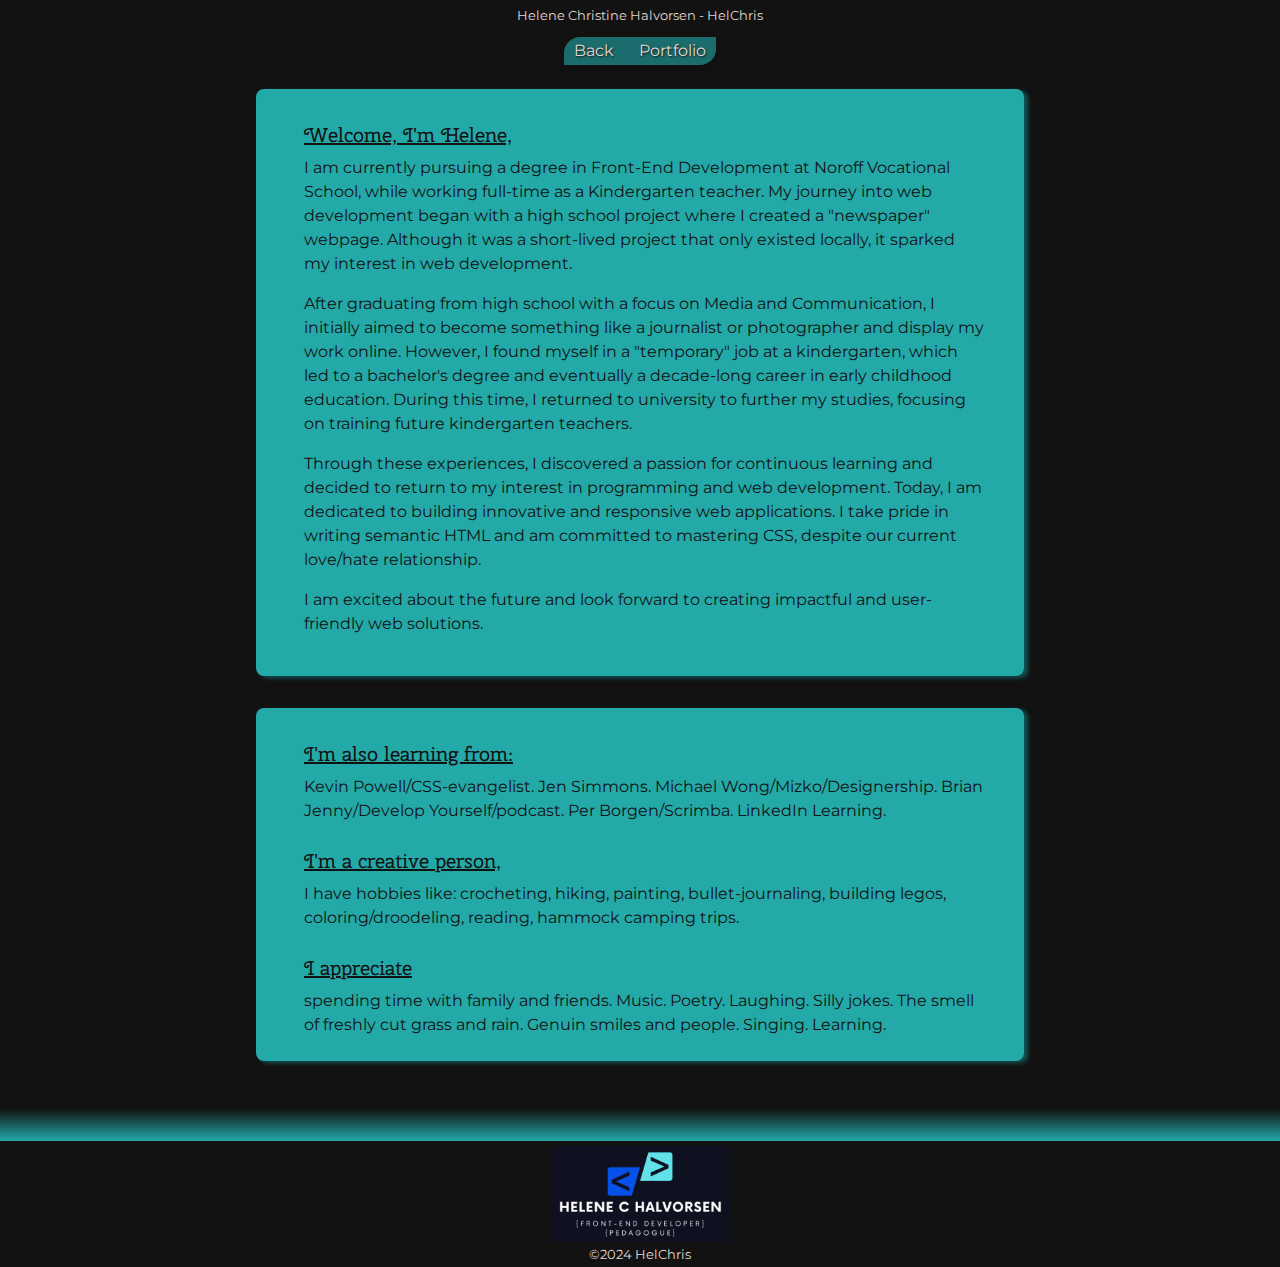
<file: about.html>
<!DOCTYPE html>
<html lang="en">

<head>
  <meta charset="UTF-8">
  <meta name="viewport" content="width=device-width, initial-scale=1.0">
  <meta name="description" content="About-page, Portfolio Helene Christine - HelChris" />
  <title>About | HeleneChristine |HelChris</title>
  <link rel="apple-touch-icon" sizes="180x180" href="/images/apple-touch-icon.png">
  <link rel="icon" type="image/png" sizes="32x32" href="/images/favicon-32x32.png">
  <link rel="icon" type="image/png" sizes="16x16" href="/images/favicon-16x16.png">
  <link rel="manifest" href="/site.webmanifest">
  <link rel="preconnect" href="https://fonts.googleapis.com">
  <link rel="preconnect" href="https://fonts.gstatic.com" crossorigin>
  <link
    href="https://fonts.googleapis.com/css2?family=Cherry+Swash:wght@400;700&family=Montserrat:ital,wght@0,100..900;1,100..900&family=Raleway:ital,wght@0,100..900;1,100..900&display=swap"
    rel="stylesheet">
  <link rel="stylesheet" type="text/css" href="./css/styles.css" />
</head>

<body>
  <header>
    <div class="header-box">
      <small class="montserrat-p">Helene Christine Halvorsen - HelChris</small>
    </div>
    <div class="nav-box cherry-swash-regular">
      <nav id="main-navigation">
        <a href="index.html" class="nav-a">Back</a>
        <a href="portfolio.html" class="nav-a">Portfolio</a>
      </nav>
    </div>
  </header>
  <main class="about-page">
    <div class="about-box">
      <div class="about-text">
        <h1 class="cherry-swash-regular h1-about">Welcome, I'm Helene,</h1>
        <p class="skills-p about-p">I am currently pursuing a degree in Front-End Development at Noroff Vocational
          School, while working full-time as a
          Kindergarten teacher. My journey into web development began with a high school project where I created a
          "newspaper"
          webpage. Although it was a short-lived project that only existed locally, it sparked my interest in web
          development.</p>
        <p class="skills-p about-p">After graduating from high school with a focus on Media and Communication, I
          initially aimed to become something like a journalist or photographer and display my work online. However, I
          found myself in a "temporary" job at a kindergarten, which led to a
          bachelor's
          degree and eventually a decade-long career in early childhood education. During this time, I returned to
          university to
          further my studies, focusing on training future kindergarten teachers.</p>
        <p class="skills-p about-p">Through these experiences, I discovered a passion for continuous learning and
          decided to return to my interest in
          programming and web development. Today, I am dedicated to building innovative and responsive web applications.
          I take
          pride in writing semantic HTML and am committed to mastering CSS, despite our current love/hate relationship.
        </p>
        <p class="skills-p about-p">I am excited about the future and look forward to creating impactful and
          user-friendly web solutions.</p>
      </div>
    </div>
    <div class="about-box last-about-box">
      <div class="about-text">
        <h2 class="cherry-swash-regular h1-about">I'm also learning from:</h2>
        <p class="skills-p about-p">Kevin Powell/CSS-evangelist. Jen Simmons. Michael Wong/Mizko/Designership. Brian
          Jenny/Develop Yourself/podcast. Per Borgen/Scrimba. LinkedIn Learning. </p>
        <h2 class="cherry-swash-regular h1-about">I'm a creative person,</h2>
        <p class="skills-p about-p">I have hobbies like: crocheting, hiking, painting, bullet-journaling, building
          legos, coloring/droodeling, reading, hammock camping trips.</p>
        <h2 class="cherry-swash-regular h1-about">I appreciate</h2>
        <p class="skills-p about-p">spending time with family and friends. Music. Poetry. Laughing. Silly jokes. The
          smell of freshly cut grass and rain. Genuin smiles and people. Singing. Learning. </p>
      </div>
    </div>
  </main>
  <footer>
    <div class="footer-container">
      <a href="#">
        <img src="images/logo-hch-small-dark.png" class="logo-img"
          alt="logo, Helene C Halvorsen, front-end developer and Pedagogue.">
      </a>
      <small class="montserrat-p">©2024 HelChris</small>
    </div>
  </footer>

</body>

</html>
</file>
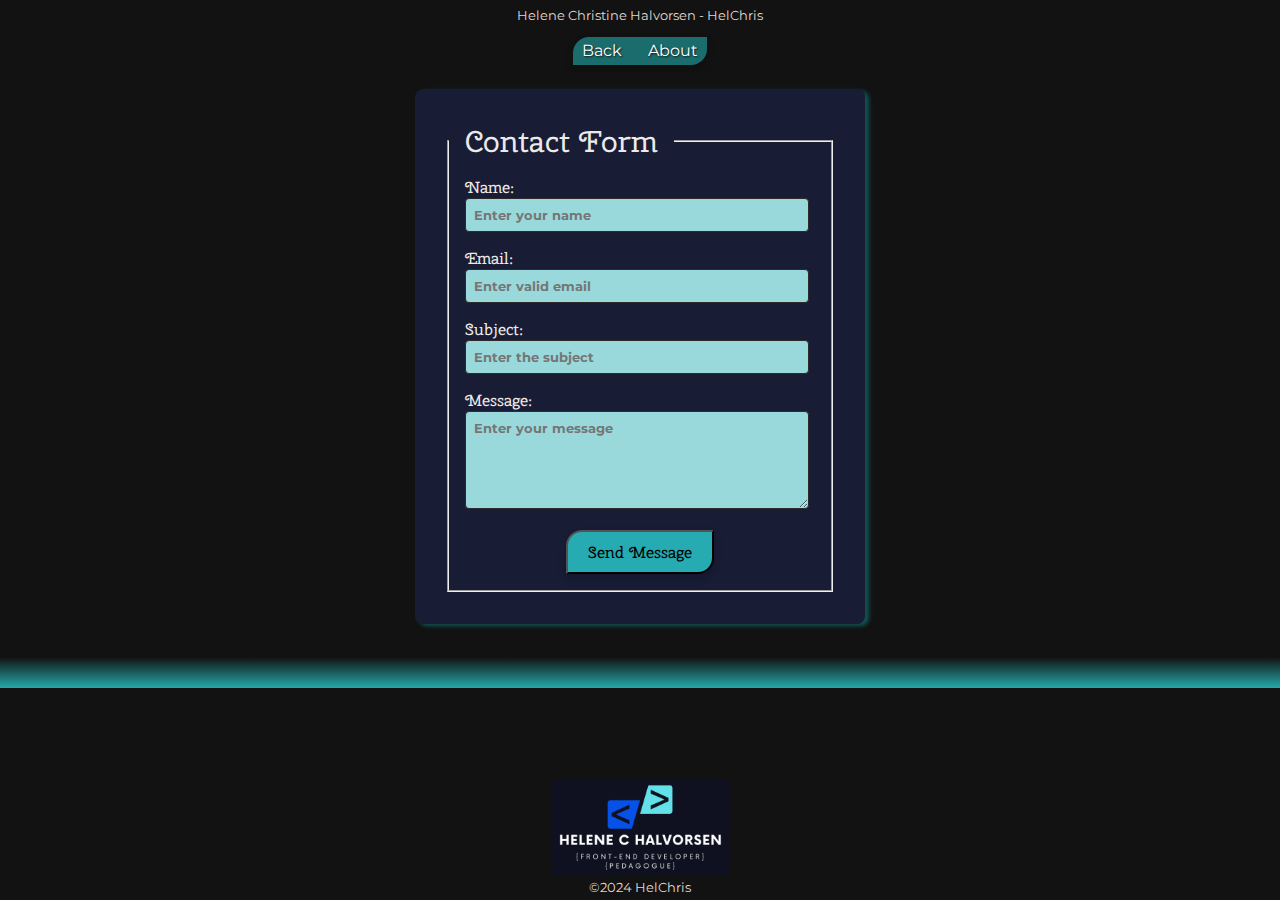
<file: contact.html>
<!DOCTYPE html>
<html lang="en">

<head>
  <meta charset="UTF-8">
  <meta name="viewport" content="width=device-width, initial-scale=1.0">
  <meta name="description" content="contact-form, Helene Christine - HelChris" />
  <title>Contact | HeleneChristine | HelChris</title>
  <link rel="apple-touch-icon" sizes="180x180" href="/images/apple-touch-icon.png">
  <link rel="icon" type="image/png" sizes="32x32" href="/images/favicon-32x32.png">
  <link rel="icon" type="image/png" sizes="16x16" href="/images/favicon-16x16.png">
  <link rel="manifest" href="/site.webmanifest">
  <link rel="preconnect" href="https://fonts.googleapis.com">
  <link rel="preconnect" href="https://fonts.gstatic.com" crossorigin>
  <link
    href="https://fonts.googleapis.com/css2?family=Cherry+Swash:wght@400;700&family=Montserrat:ital,wght@0,100..900;1,100..900&family=Raleway:ital,wght@0,100..900;1,100..900&display=swap"
    rel="stylesheet">
  <link rel="stylesheet" type="text/css" href="./css/styles.css" />
</head>

<body>
  <header>
    <div class="header-box">
      <small class="montserrat-p">Helene Christine Halvorsen - HelChris</small>
    </div>
    <div class="nav-box cherry-swash-regular nav-box-contact">
      <nav id="main-navigation">
        <a href="index.html" class="nav-a  nav-contact-page">Back</a>
        <a href="about.html" class="nav-a  nav-contact-page">About</a>
      </nav>
    </div>
  </header>
  <main class="contact-page">
    <form action="https://formsubmit.co/el/watuji" method="POST" class="cherry-swash-regular">
      <fieldset>
        <legend class="legend-contact-form">Contact Form</legend>
        <div class="form-group">
          <label for="name">Name:</label>
          <input type="text" id="name" name="name" required maxlength="50" pattern="[A-Za-z\s]+"
            placeholder="Enter your name">
        </div>
        <div class="form-group">
          <label for="email">Email:</label>
          <input type="email" id="email" name="email" required maxlength="100" placeholder="Enter valid email">
        </div>
        <div class="form-group">
          <label for="subject">Subject:</label>
          <input type="text" id="subject" name="subject" required maxlength="100" pattern="[A-Za-z0-9\s]+"
            placeholder="Enter the subject">
        </div>
        <div class="form-group">
          <label for="message">Message:</label>
          <textarea id="message" name="message" rows="5" required maxlength="500"
            placeholder="Enter your message"></textarea>
        </div>
        <div class="form-group">
          <button type="submit" class="button form-button cherry-swash-regular">Send Message</button>
        </div>
      </fieldset>
    </form>
  </main>
  <footer>
    <div class="footer-container">
      <a href="#">
        <img src="images/logo-hch-small-dark.png" class="logo-img"
          alt="logo, Helene C Halvorsen, front-end developer and Pedagogue.">
      </a>
      <small class="montserrat-p">©2024 HelChris</small>
    </div>
  </footer>

</body>

</html>
</file>
<file: css/styles.css>
@import url("_typography.css");
@import url("_layout.css");
@import url("_buttons.css");
@import url("_contact-form.css");
@import url("_about.css");

/* body {
	background: linear-gradient(#121212 90%, #2ad7d7c4);
	width: 100vw;
} */
</file>
